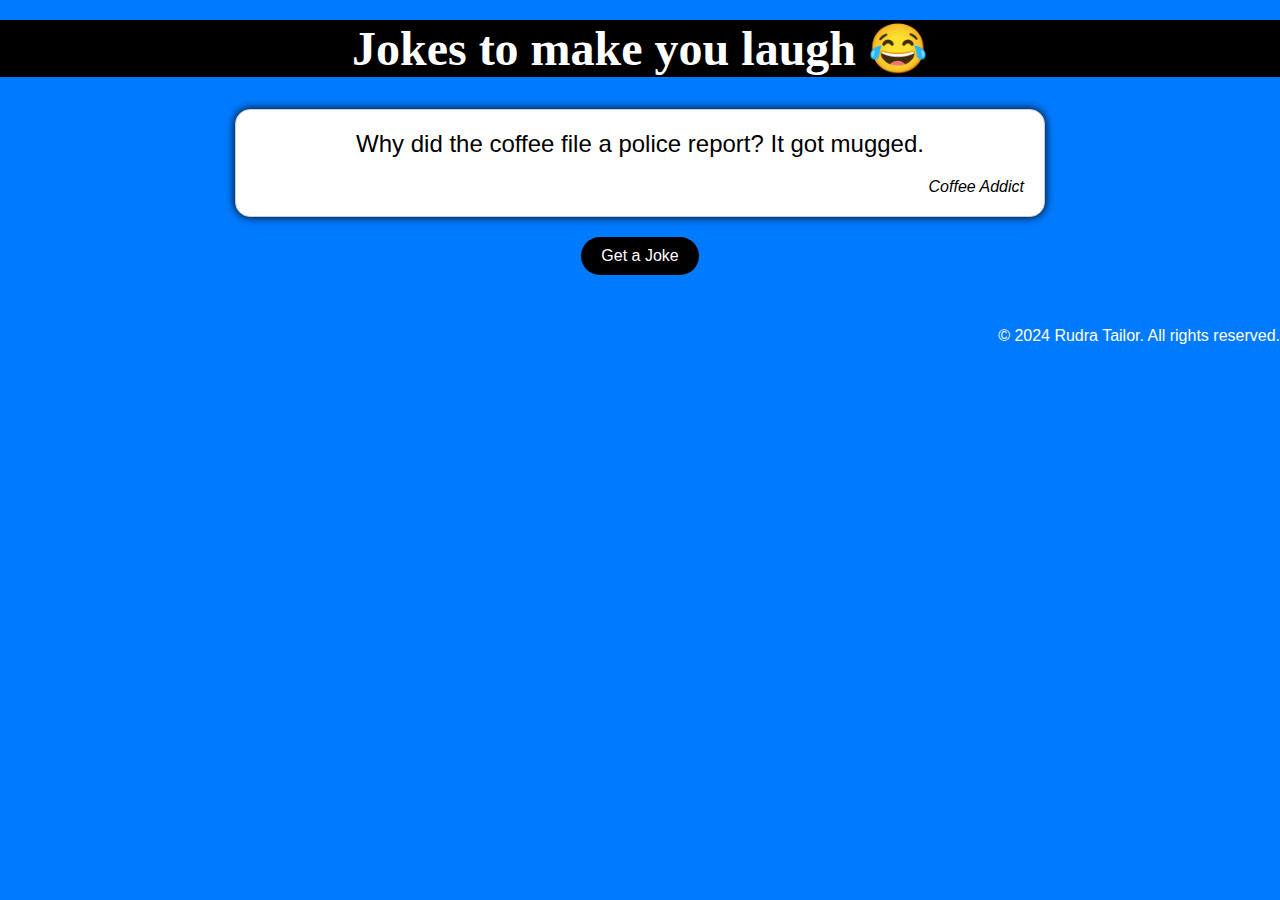
<file: index.html>
<!--
Full Name: Rudra Paresh Tailor
File Name: lab3.html
Date: 7/07/2024 
Description: This html file contains a button which gives users random jokes on click.
-->


<!DOCTYPE html>
<html lang="en">

<head>
    <meta charset="UTF-8">
    <meta name="viewport" content="width=device-width, initial-scale=1.0">
    <meta name="author" content="Rudra Tailor">
    <title>jokes</title>
    <link rel="stylesheet" href="jokes.css">
    <link rel="icon" href="lol.png" type="image/x-icon">
    <script src="jokes.js"></script>
</head>

<body>
    <header>
        <h1>Jokes to make you laugh &#128514;</h1>
    </header>
    <div id="joke">
        <div id="joke-text"></div>
        <div id="joke-author"></div>
    </div>
    <button id="get-joke">Get a Joke</button>
    <footer>
        <br><br>
        <p>&copy; 2024 Rudra Tailor. All rights reserved.</p>
    </footer>

</body>

</html>
</file>
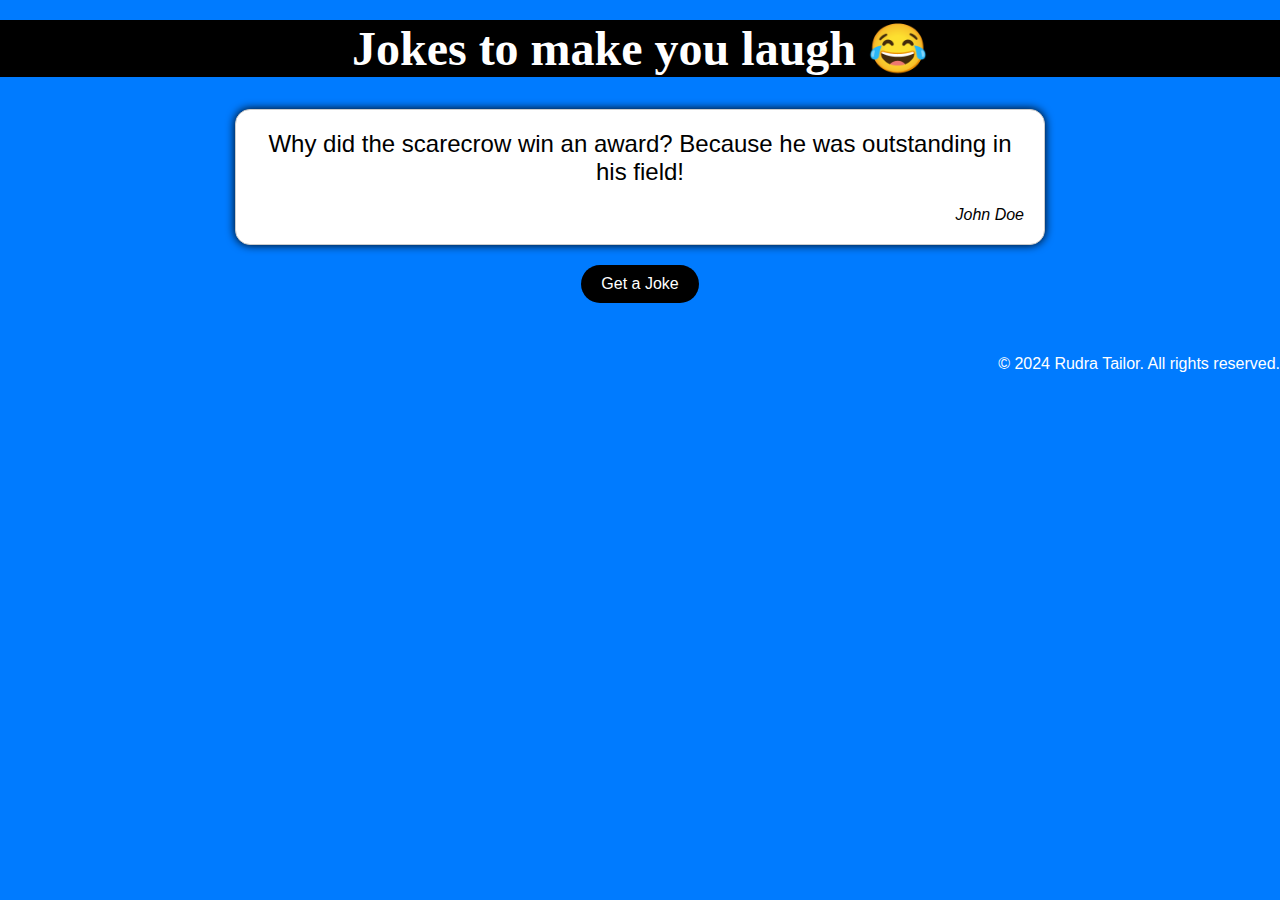
<file: jokes.html>
<!--
Full Name: Rudra Paresh Tailor
ID: 041-140-251
File Name: lab3.html
Date: 7/07/2024 
Description: This html file contains a button which gives users random jokes on click.
-->


<!DOCTYPE html>
<html lang="en">

<head>
    <meta charset="UTF-8">
    <meta name="viewport" content="width=device-width, initial-scale=1.0">
    <meta name="author" content="Rudra Tailor">
    <title>jokes</title>
    <link rel="stylesheet" href="jokes.css">
    <link rel="icon" href="lol.png" type="image/x-icon">
    <script src="jokes.js"></script>
</head>

<body>
    <header>
        <h1>Jokes to make you laugh &#128514;</h1>
    </header>
    <div id="joke">
        <div id="joke-text"></div>
        <div id="joke-author"></div>
    </div>
    <button id="get-joke">Get a Joke</button>
    <footer>
        <br><br>
        <p>&copy; 2024 Rudra Tailor. All rights reserved.</p>
    </footer>

</body>

</html>
</file>
<file: jokes.css>
/*
Full Name: Rudra Paresh Tailor
ID: 041-140-251
File Name: jokes.css
Date: 7/07/2024 
Description:stylesheet of jokes.html
*/


body {
    font-family:Arial, Helvetica, sans-serif,cursive;
    text-align: center;
    margin: 0;
    padding: 0;
    background-color: #007BFF;
}

header h1 {
    font-family:'Times New Roman', Times, serif;
    background-color: #000000;
    margin-top: 20px;
    color: #ffffff;
    font-size: 3em;
}

#joke {
    border: 1px solid #ccc;
    border-radius: 15px;
    background-color: #ffffff;
    padding: 20px;
    margin: 20px auto;
    width: 60%;
    box-shadow: 0 0 10px rgb(0, 0, 0);
}

#joke-text {
    font-size: 1.5em;
    margin-bottom: 20px;
}

#joke-author {
    font-size: 1em;
    font-style: italic;
    text-align: right;
}

button {
    font-family:Arial, Helvetica, sans-serif;
    font-size: 1em;
    padding: 10px 20px;
    border: none;
    background-color: #000000;
    color: white;
    border-radius: 25px;
    cursor: pointer;
}

button:hover {
    background-color: #ffffff;
    color: #000000;
}

footer{
    color: #ffffff;
    text-align: right;
}

@media (max-width: 768px) {
    #joke-container {
        width: 80%;
    }
}
</file>
